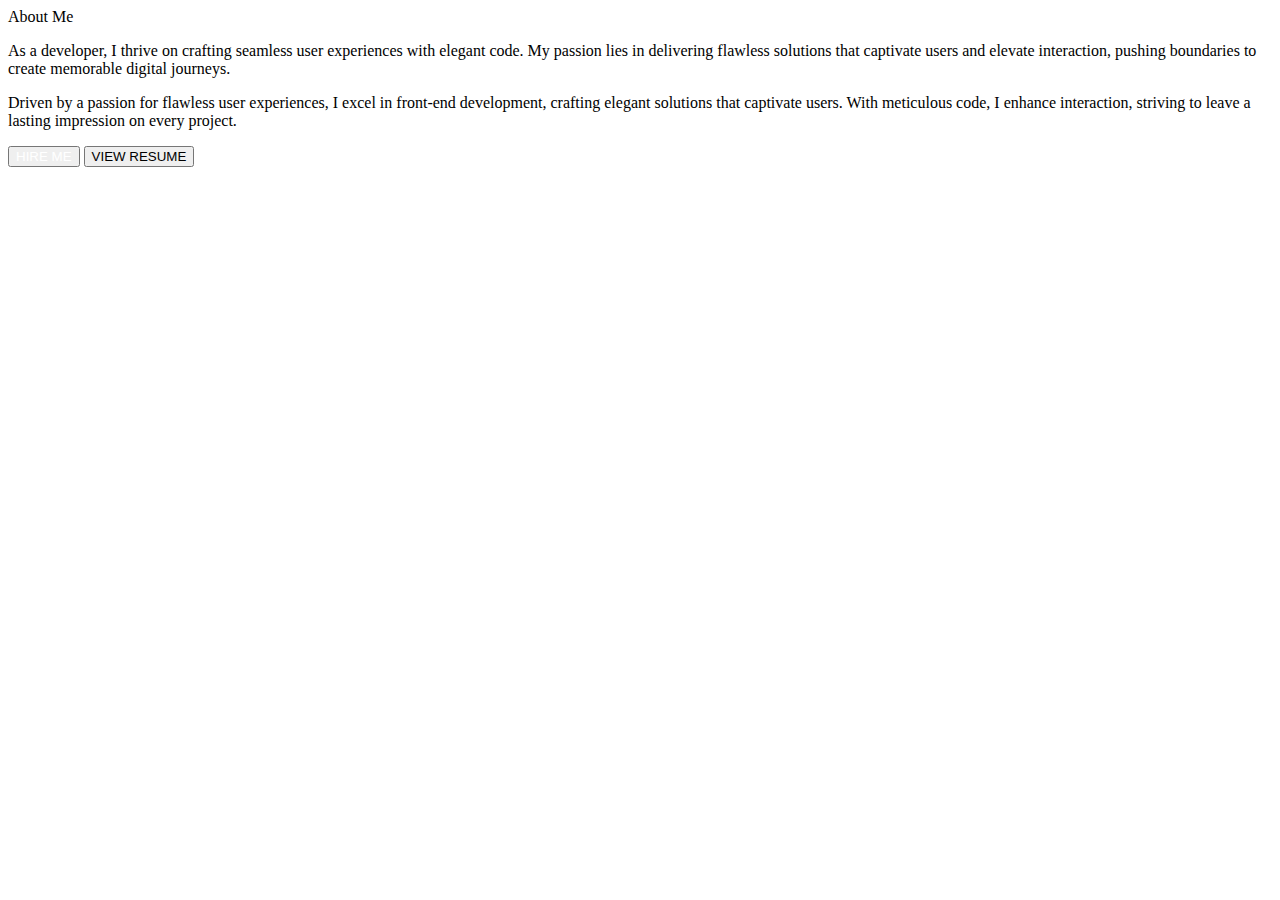
<file: about.html>
<!DOCTYPE html>
<html lang="en">
<head>
    <meta charset="UTF-8">
    <meta name="viewport" content="width=device-width, initial-scale=1.0">
    <title>ABOUT</title>
    <link rel="stylesheet" href="about.css">
</head>
<body>
    <div id="back">
        <div id="photo">
            <div id="back-photo"></div>
            <div id="image"></div>
        </div>
        <div id="about">
            <div id="about-me">About Me</div>
            <div id="text">
                <div id="main-text">
                    <p>As a developer, I thrive on crafting seamless user experiences with elegant code. My passion lies in delivering flawless solutions that captivate users and elevate interaction, pushing boundaries to create memorable digital journeys.</p>
                </div>
                <div id="not-main-text">
                    <p>Driven by a passion for flawless user experiences, I excel in front-end development, crafting elegant solutions that captivate users. With meticulous code, I enhance interaction, striving to leave a lasting impression on every project.</p>
                </div>
            </div>
            <div id="b">
                <button id="hire"><a href="about.html" style="text-decoration: none;color:white">HIRE ME</a></button>
                <button onclick="location.href='resume.html'" id="view">VIEW RESUME</button>
            </div>
        </div>
    </div>
</body>
</html>
</file>
<file: about.css>
<!DOCTYPE html>
<html lang="en">
<head>
    <meta charset="UTF-8">
    <meta name="viewport" content="width=device-width, initial-scale=1.0">
    <title>About Me</title>
    <link rel="stylesheet" href="css/styles.css">
    <link rel="stylesheet" href="css/about.css">
</head>
<body>
    <div id="back">
        <div id="image"></div>
        <div id="back-photo"></div>
        <div id="about">
            <div id="about-me">About Me</div>
            <div id="text">
                <p id="main-text">Hi, I'm [Your Name]. I am a [Your Profession] with a passion for [Your Passion].</p>
                <p id="not-main-text">I have been working in this field for [X] years, specializing in [Your Specialization].</p>
            </div>
            <div id="b">
                <button id="hire">Hire Me</button>
                <button id="view">View My Work</button>
            </div>
        </div>
    </div>
</body>
</html>
</file>
